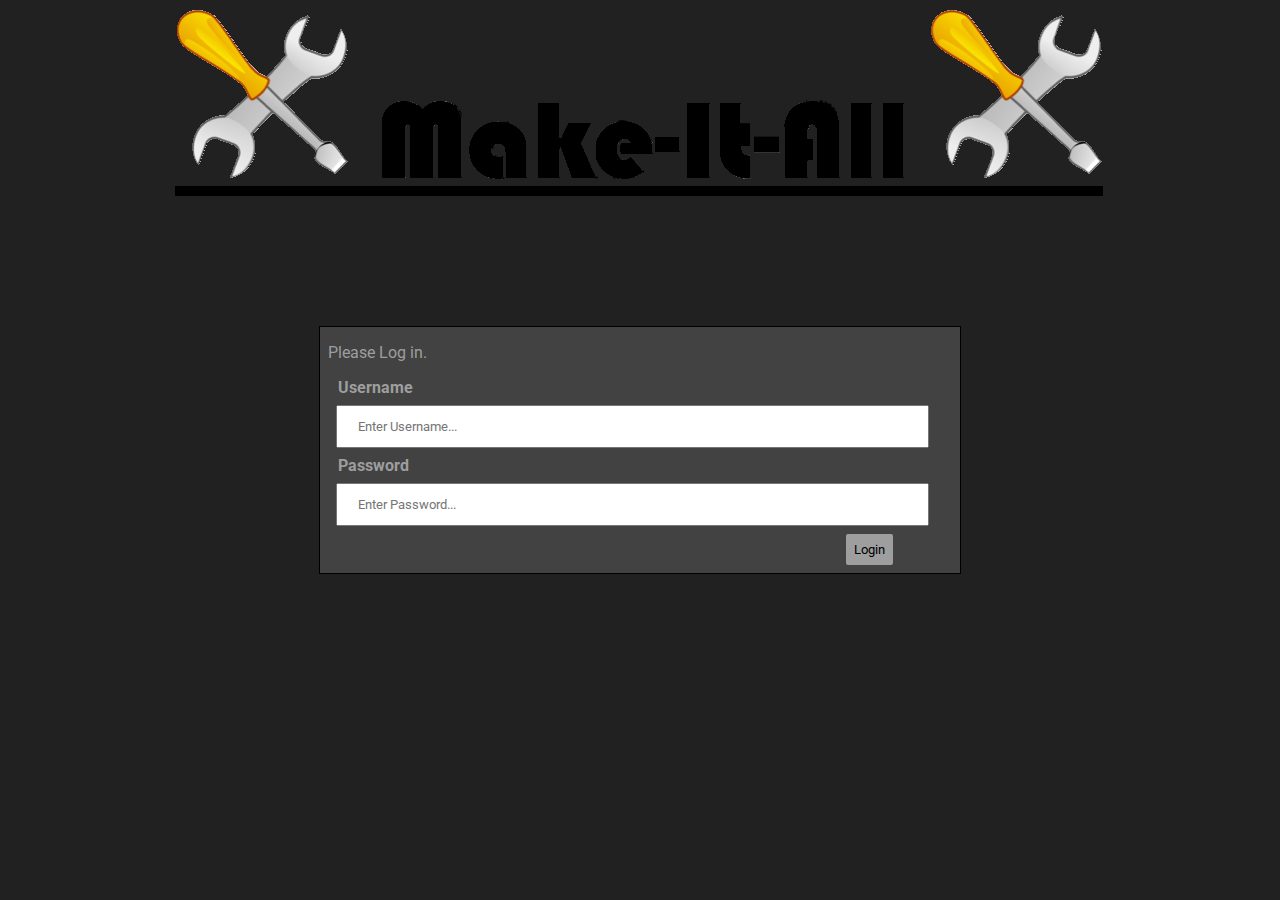
<file: index.html>
<!DOCTYPE html>
<html lang="en">
<head>
    <meta charset="UTF-8">
    <title>Make-It-All Helpdesk</title>
    <link rel="stylesheet" href="../css/index.css" />
    <link href="https://fonts.googleapis.com/css?family=Roboto:500&display=swap" rel="stylesheet">
</head>
<script> 
        function login(e){
            e.preventDefault();
            console.log(document.getElementById("uname").value);
            
          
         if ((document.getElementById("uname").value === "operator" ) && (document.getElementById("passw").value === "Admin1")) {
                 document.location.href = "C:/Users/gurna/Desktop/part1-master/html/problem-submission.html"
                 alert("Welcome Operator")
             }
             else if ((document.getElementById("uname").value === "specialist" ) && (document.getElementById("passw").value === "Admin1")) {
                 document.location.href = "C:/Users/gurna/Desktop/part1-master/html/specialist-job-allocation.html"
                 alert("Welcome Specialist")
             }
        else {
            alert("incorrect username/password")
        }

            
          return false;
        }
    </script>
<body>

<img src="../img/logo.png" class="logo" alt="Company Logo" />
<form onsubmit="return login(event);" >
    <div class="container">
        <p class="prompt"> Please Log in.</p>
        <!-- This is form for username and password-->
        <label for="uname"><b>Username</b>
        <input type="text" placeholder="Enter Username..." id="uname" required>

        </label>
        <br/>
        <label for="passw"><b>Password</b>
        <input type="password" placeholder="Enter Password..." id="passw" required>
        </label>
        <br/>
        <button type="submit">Login</button>
    </div>
</form>


</body>
</html>
</file>
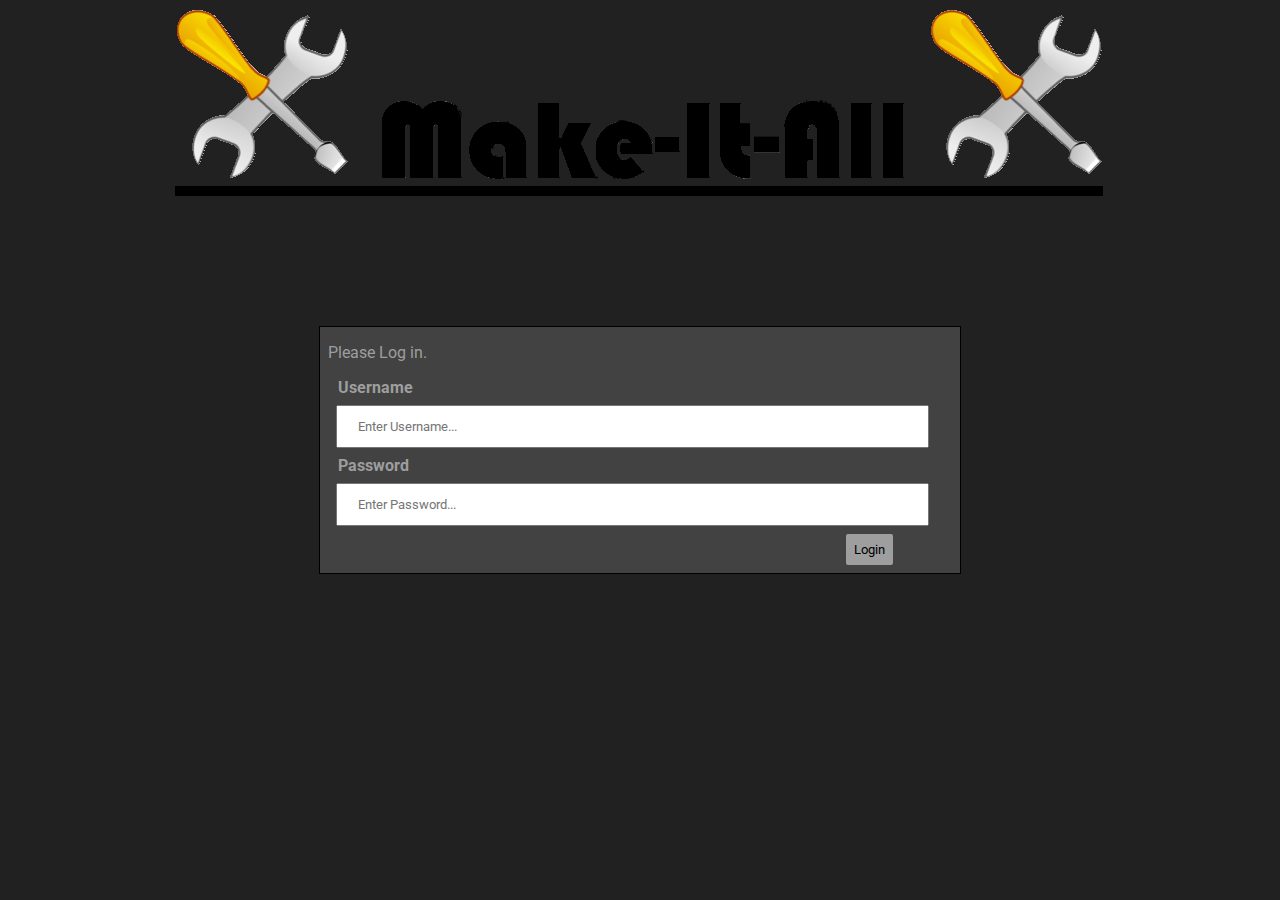
<file: html/index.html>
<!DOCTYPE html>
<html lang="en">
<head>
    <meta charset="UTF-8">
    <title>Make-It-All Helpdesk</title>
    <link rel="stylesheet" href="../css/index.css"/>
    <link href="https://fonts.googleapis.com/css?family=Roboto:500&display=swap" rel="stylesheet">
</head>
<script>
    function login(e) {
        e.preventDefault();
        console.log(document.getElementById("uname").value);


        if ((document.getElementById("uname").value === "operator") && (document.getElementById("passw").value === "Admin1")) {
            document.location.href = "./problem-submission.html";
            alert("Welcome Operator")
        } else if ((document.getElementById("uname").value === "specialist") && (document.getElementById("passw").value === "Admin1")) {
            document.location.href = "./specialist-job-allocation.html";
            alert("Welcome Specialist")
        } else {
            alert("incorrect username/password")
        }


        return false;
    }
</script>
<body>

<img src="../img/logo.png" class="logo" alt="Company Logo"/>
<form onsubmit="return login(event);">
    <div class="container">
        <p class="prompt"> Please Log in.</p>
        <!-- This is form for username and password-->
        <label for="uname"><b>Username</b>
            <input type="text" placeholder="Enter Username..." id="uname" required>

        </label>
        <br/>
        <label for="passw"><b>Password</b>
            <input type="password" placeholder="Enter Password..." id="passw" required>
        </label>
        <br/>
        <button type="submit">Login</button>
    </div>
</form>


</body>
</html>
</file>
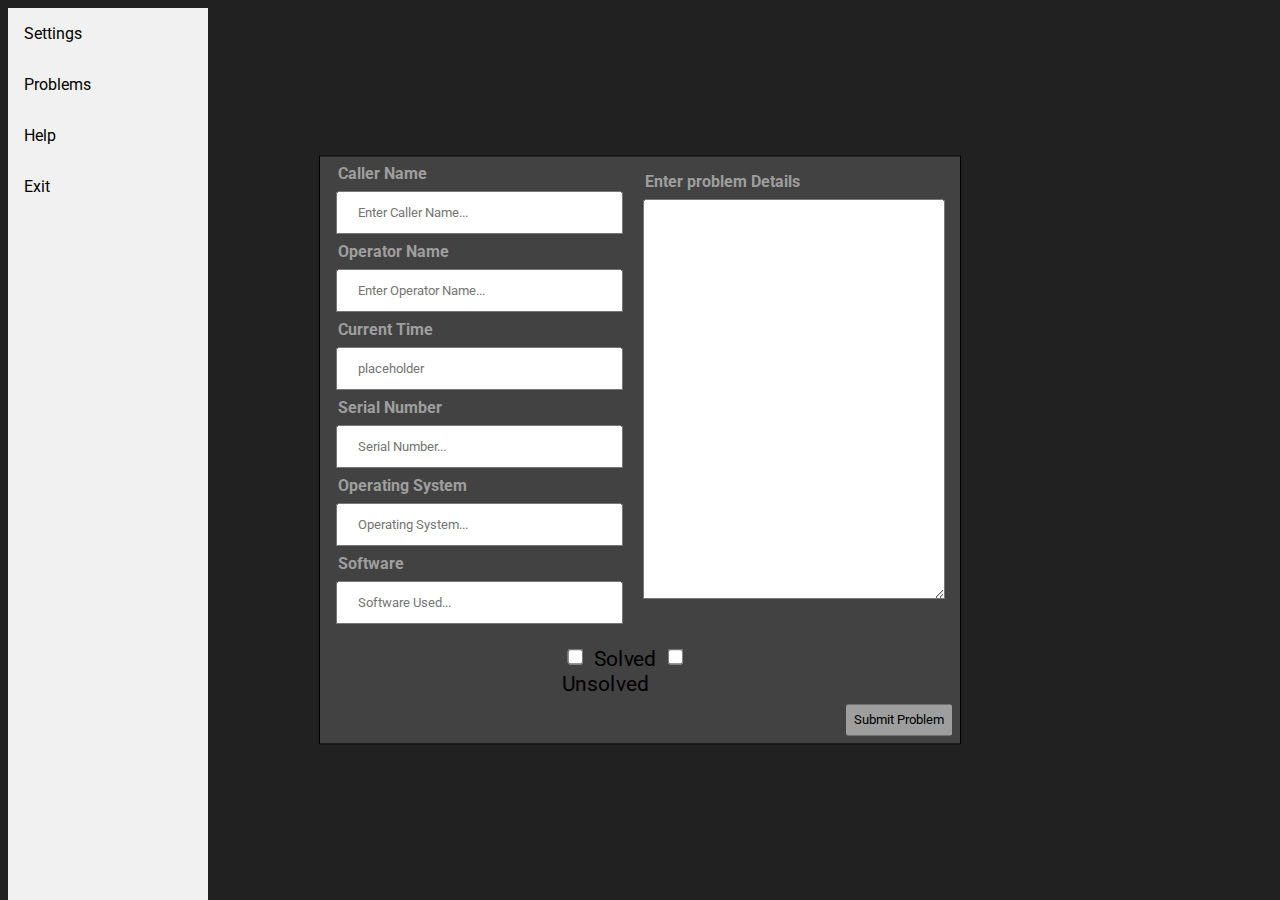
<file: main-menu-problem-submission.html>
<!DOCTYPE html>
<html lang="en" xmlns="http://www.w3.org/1999/html">
<head>
    <meta charset="UTF-8">
    <title>Problem Submission</title>
    <link rel="stylesheet" href="index.css" />
    <link href="https://fonts.googleapis.com/css?family=Roboto:500&display=swap" rel="stylesheet">
</head>

<body>
<div class="sidebar">
    <!-- This is a sidebar for navigation ()-->
    <a href="#settings">Settings</a>
    <a href="#problems">Problems</a>
    <a href="#help">Help</a>
    <a href="#exit">Exit</a>
</div>
<form>

    <div class="container">
        <!-- This is form for problem submission ()-->

        <section>
        <label for="cname"><b>Caller Name</b>
            <input type="text" placeholder="Enter Caller Name..." name="cname" required>
        </label>

        <label for="oname"><b>Operator Name</b>
            <input type="text" placeholder="Enter Operator Name..." name="oname" required>
        </label>
        <br/>

        <label for="ctime"><b>Current Time</b>
            <input type="text" placeholder="placeholder" name="oname" required>
        </label>
        <br/>

        <label for="sname"><b>Serial Number</b>
            <input type="text" placeholder="Serial Number..." name="sname" required>
        </label>
        <br/>

        <label for="oname"><b>Operating System</b>
            <input type="text" placeholder="Operating System..." name="oname" required>
        </label>
        <br/>

        <label for="softwareused"><b>Software</b>
            <input type="text" placeholder="Software Used..." name="softwareused" required>
        </label>
        <br/>
        </section>

        <section><label for="xddd>"><b>Enter problem Details</b>
            <textarea> </textarea>
        </label>
        <br/>
        </section>

        <div class="center">
            <div class="double"><input type="checkbox" name="option1" value="solved"> Solved <input type="checkbox" name="option2" value="unsolved"> Unsolved<br></div></div>

        <button type="submit"> Submit Problem</button>
    </div>
</form>
</body>
</html>
</file>
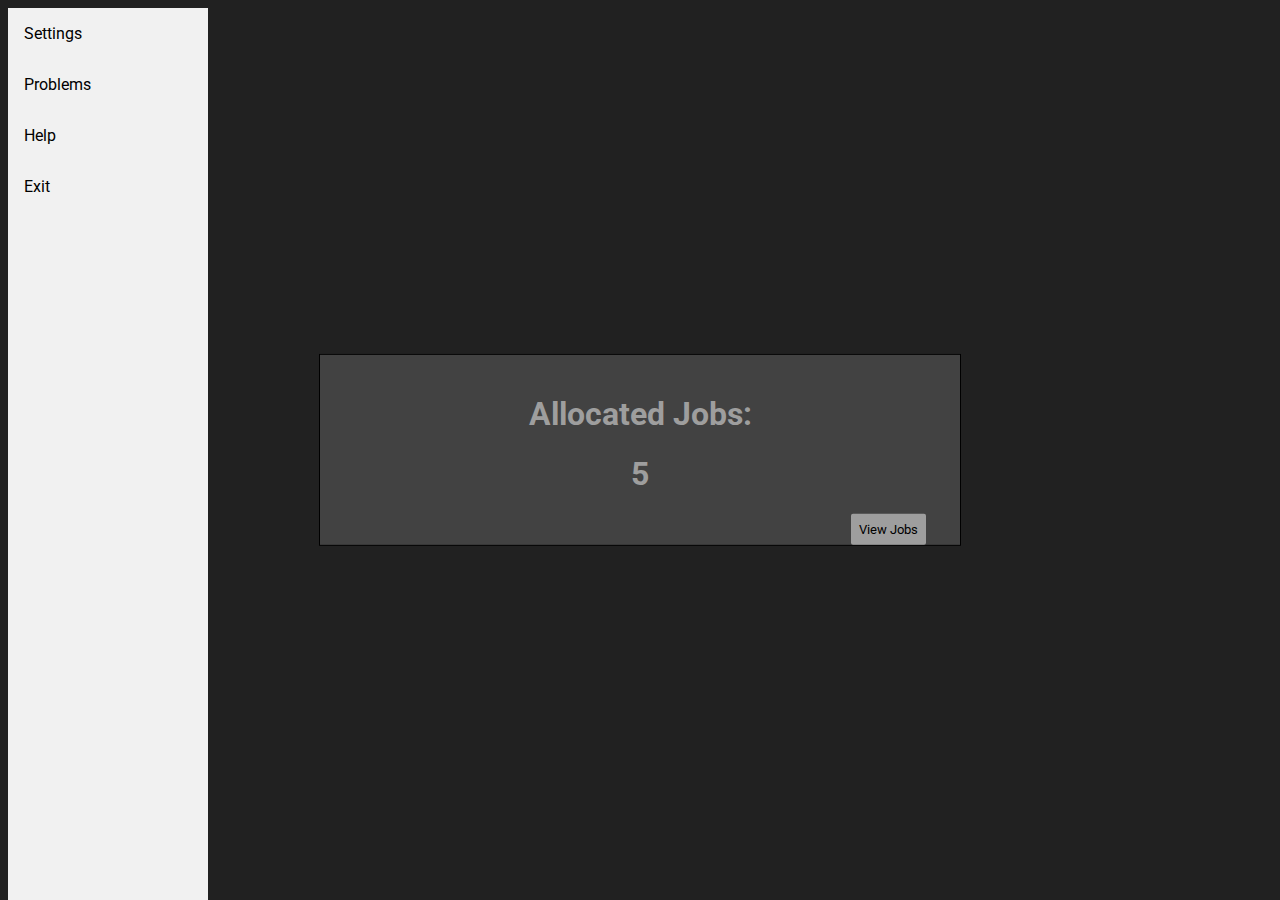
<file: specialist-job-allocation.html>
<!DOCTYPE html>
<html lang="en" xmlns="http://www.w3.org/1999/html">
<head>
    <meta charset="UTF-8">
    <title>Specialist Job Allocation</title>
    <link rel="stylesheet" href="index.css" />
    <link href="https://fonts.googleapis.com/css?family=Roboto:500&display=swap" rel="stylesheet">
</head>

<body>

<div class="sidebar">

    <!-- This is a sidebar for navigation ()-->
    <a href="#settings">Settings</a>
    <a href="#problems">Problems</a>
    <a href="#help">Help</a>
    <a href="#exit">Exit</a>

</div>
<form>

    <!-- This is text to notify the specialist how many jobs they've been allocated ()-->
    <label>
    <div class="container">
        <div class="textCenter">

        <h1>Allocated Jobs:</h1>
        <h1>5</h1>

        </div>
    </div>
    </label>
    <button>View Jobs</button>

</form>
</body>
</html>
</file>
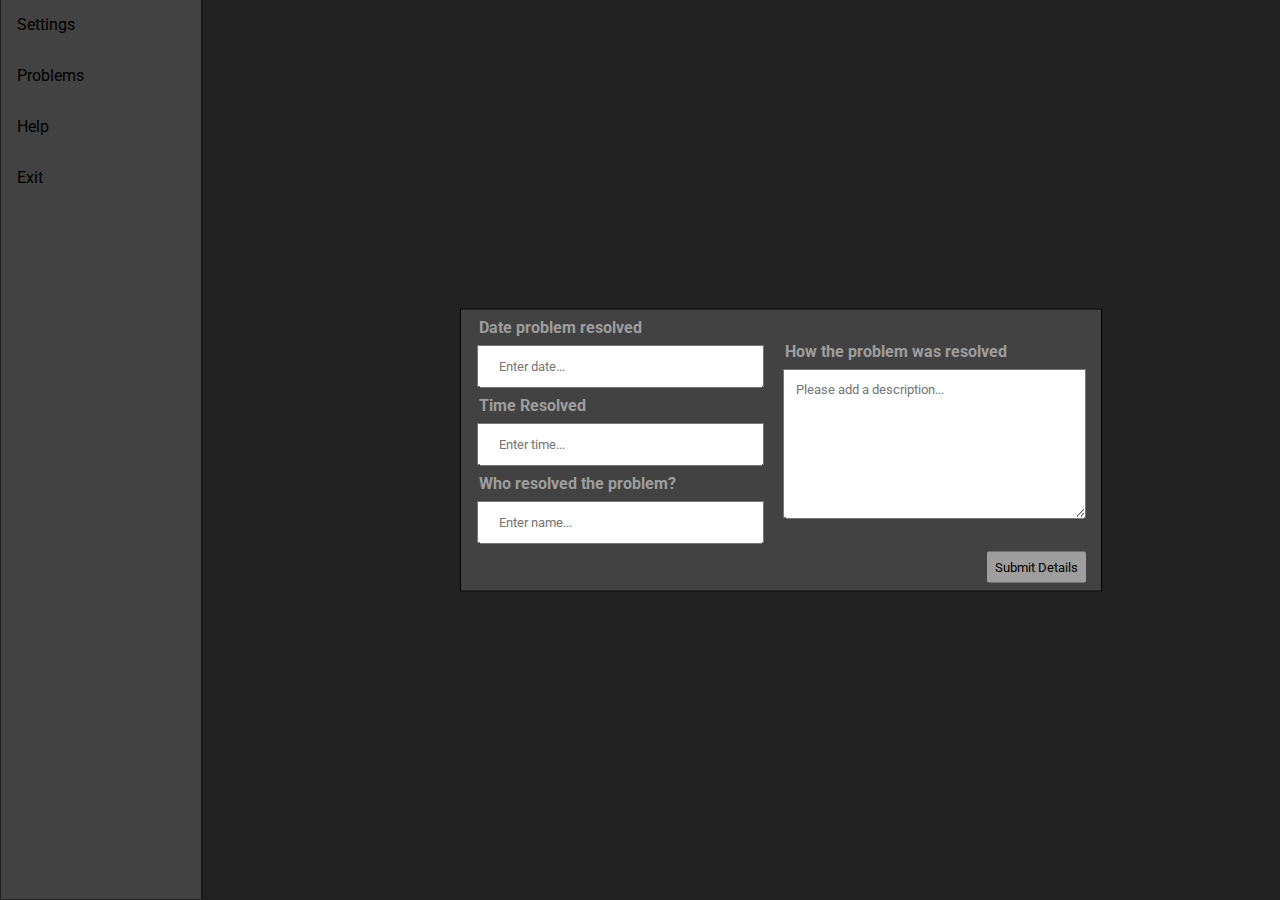
<file: html/problem-solved-form.html>
<!DOCTYPE html>
<html lang="en" xmlns="http://www.w3.org/1999/html">
<head>
    <meta charset="UTF-8">
    <title>Problem Submission</title>
    <link rel="stylesheet" href="../css/index.css" />
    <link href="https://fonts.googleapis.com/css?family=Roboto:500&display=swap" rel="stylesheet">
</head>

<body>
<div class="sidebar">
    <!-- This is a sidebar for navigation ()-->
    <a href="#settings">Settings</a>
    <a href="#problems">Problems</a>
    <a href="#help">Help</a>
    <a href="#exit">Exit</a>
</div>
<form class="prob-solved">
<!--needs action to php above^ for part 2-->
    <div class="container">
        <!-- This is form for problem submission ()-->
        <section>

            <label for="cname"><b>Date problem resolved</b>
                <input type="text" placeholder="Enter date..." name="date" id="cname" required>
            </label>

            <label for="timeRes"><b>Time Resolved</b>
                <input type="text" placeholder="Enter time..." name="time" id="timeRes" required>
            </label>
            <br/>

            <label for="whoRes"><b>Who resolved the problem?</b>
                <input type="text" placeholder="Enter name..." name="whoResolved" id="whoRes" required>
            </label>
            <br/>

        </section>

        <section>
            <label for="howProb"><b>How the problem was resolved</b>
             <textarea class="textareaSize2" placeholder="Please add a description..." id="howProb" required></textarea>
        </label>
            <br/>
        </section>

        <button type="submit">Submit Details</button>
    </div>
</form>
</body>
</html>
</file>
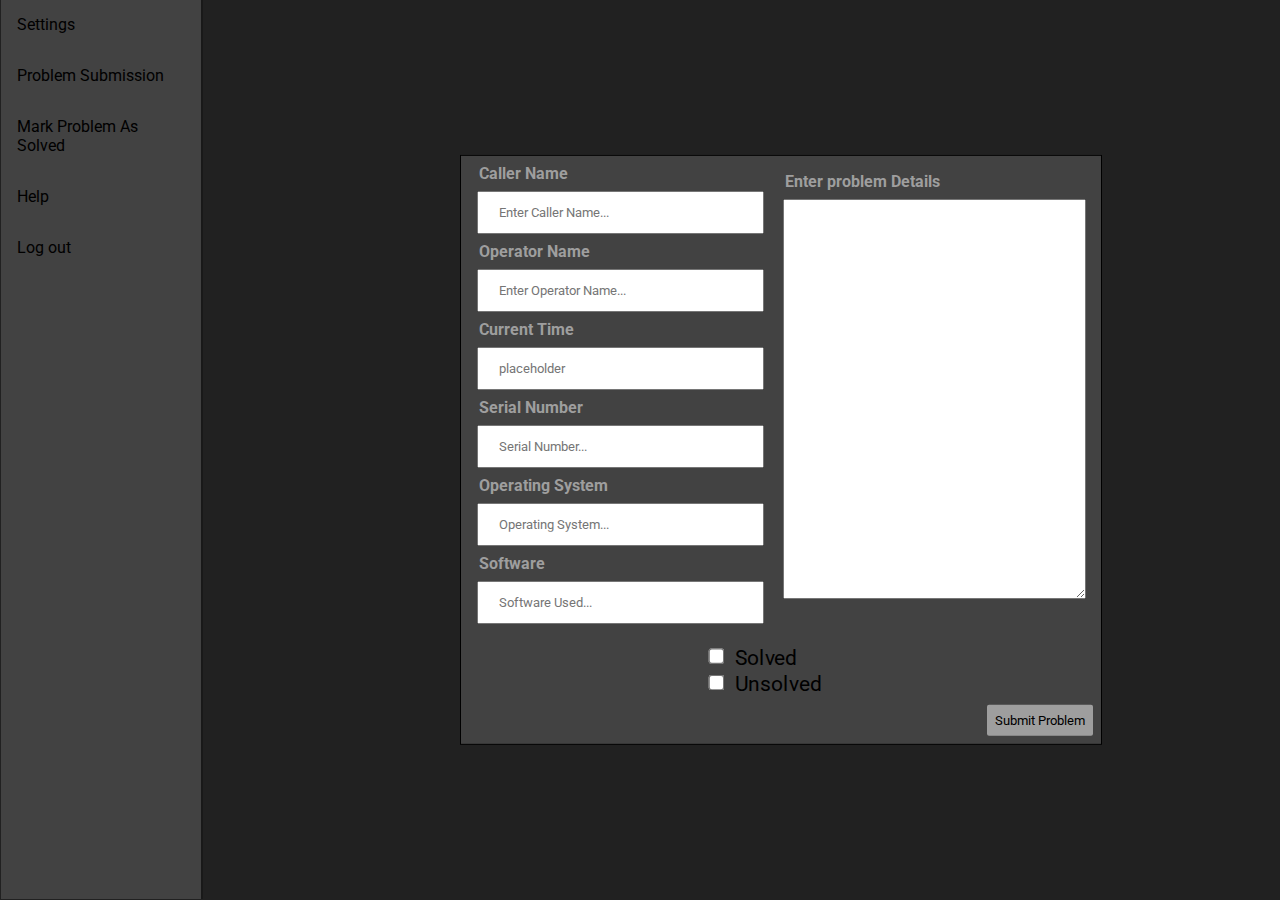
<file: html/problem-submission.html>
<!DOCTYPE html>
<html lang="en" xmlns="http://www.w3.org/1999/html">
<head>
    <meta charset="UTF-8">
    <title>Problem Submission</title>
    <link rel="stylesheet" href="../css/index.css"/>
    <link href="https://fonts.googleapis.com/css?family=Roboto:500&display=swap" rel="stylesheet">
</head>

<body>
<script>
    window.onload = function removeBox() {
        document.getElementById("prob-box").style.display = "none"
    };

    function showProblemSolved() {
        document.getElementById("submission-form").style.display = "none";
        document.getElementById("prob-box").style.display = "inline";
    }

    function showProblemSubmission() {
        document.getElementById("prob-box").style.display = "none";
        document.getElementById("submission-form").style.display = "inline";

    }

    //Function to log out.
    function logOut() {
        if (confirm("Log out?")) {
            document.location.href = "http://team002.sci-project.lboro.ac.uk/helpdesk/html/"
        } else {
            //do nothing
        }
    }
</script>
<div class="sidebar">
    <!-- This is a sidebar for navigation ()-->
    <a href="#settings">Settings</a>
    <a onclick="showProblemSubmission()">Problem Submission</a>
    <a onclick="showProblemSolved()">Mark Problem As Solved</a>
    <a href="#help">Help</a>
    <a onclick="logOut()">Log out</a>
</div>
<form class="submission-form" id="submission-form">

    <div class="container">
        <!-- This is form for problem submission ()-->

        <section>
            <label for="cname"><b>Caller Name</b>
                <input type="text" placeholder="Enter Caller Name..." name="cname" required>
            </label>

            <label for="oname"><b>Operator Name</b>
                <input type="text" placeholder="Enter Operator Name..." name="oname" id="oname" required>
            </label>
            <br/>

            <label for="ctime"><b>Current Time</b>
                <input type="text" placeholder="placeholder" name="oname" id="ctime" required>
            </label>
            <br/>

            <label for="sname"><b>Serial Number</b>
                <input type="text" placeholder="Serial Number..." name="sname" id="sname" required>
            </label>
            <br/>

            <label for="os"><b>Operating System</b>
                <input type="text" placeholder="Operating System..." name="oname" id="os" required>
            </label>
            <br/>

            <label for="softwareUsed"><b>Software</b>
                <input type="text" placeholder="Software Used..." name="softwareused" id="softwareUsed" required>
            </label>
            <br/>
        </section>

        <section><label for="prob-details"><b>Enter problem Details</b>
            <textarea class="textareaSize1" id="prob-details" required> </textarea>
        </label>
            <br/>
        </section>

        <div class="center">
            <div class="double"><input type="checkbox" name="option1" value="solved"> Solved<br> <input type="checkbox"
                                                                                                        name="option2"
                                                                                                        value="unsolved">
                Unsolved
            </div>
        </div>

        <button type="submit"> Submit Problem</button>
    </div>
</form>
<form class="prob-solved" id="prob-box">
    <!--needs action to php above^ for part 2-->
    <div class="container">
        <!-- This is form for problem submission ()-->
        <section>

            <label for="cname"><b>Date problem resolved</b>
                <input type="text" placeholder="Enter date..." name="date" id="cname" required>
            </label>

            <label for="timeRes"><b>Time Resolved</b>
                <input type="text" placeholder="Enter time..." name="time" id="timeRes" required>
            </label>
            <br/>

            <label for="whoRes"><b>Who resolved the problem?</b>
                <input type="text" placeholder="Enter name..." name="whoResolved" id="whoRes" required>
            </label>
            <br/>

        </section>

        <section>
            <label for="howProb"><b>How the problem was resolved</b>
                <textarea class="textareaSize2" placeholder="Please add a description..." id="howProb"
                          required></textarea>
            </label>
            <br/>
        </section>

        <button type="submit">Submit Details</button>
    </div>
</form>
</body>
</html>

<!--TODO: ADD PERSONNEL  LIST -> SIDEBAR OPTION-->
</file>
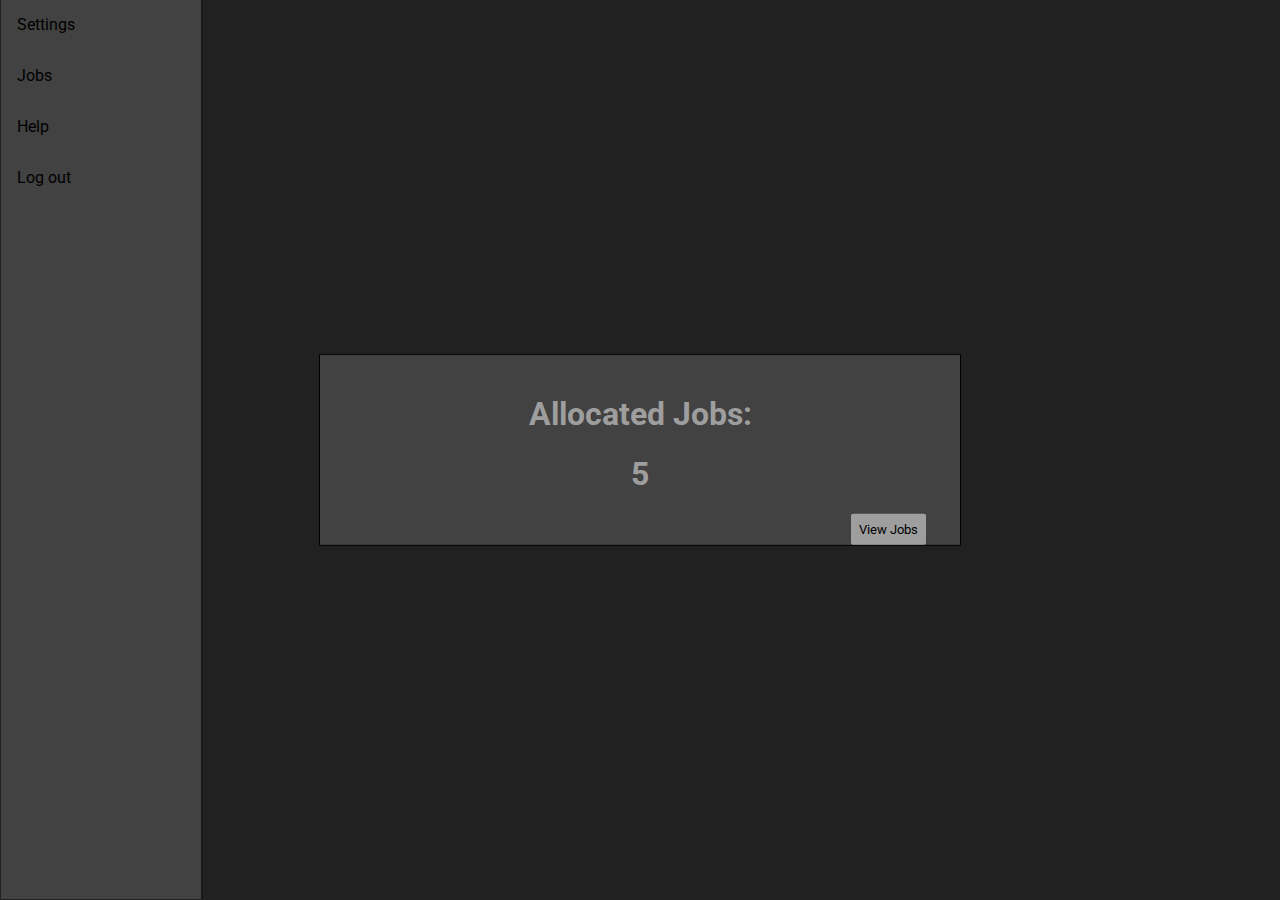
<file: html/specialist-job-allocation.html>
<!DOCTYPE html>
<html lang="en" xmlns="http://www.w3.org/1999/html">
<head>
    <meta charset="UTF-8">
    <title>Specialist Job Allocation</title>
    <link rel="stylesheet" href="../css/index.css"/>
    <link href="https://fonts.googleapis.com/css?family=Roboto:500&display=swap" rel="stylesheet">
</head>

<body>
<script>
    //Function to log out.
    function logOut() {
        if (confirm("Log out?")) {
            document.location.href = "http://team002.sci-project.lboro.ac.uk/helpdesk/html/"
        } else {
            //do nothing
        }
    }
</script>
<div class="sidebar">

    <!-- This is a sidebar for navigation ()-->
    <a href="#settings">Settings</a>
    <a href="#jobs">Jobs</a>
    <a href="#help">Help</a>
    <a onclick="logOut()" href="#exit">Log out</a>

</div>
<form id="allocated-form" onsubmit="return showJobs(event)">

    <!-- This is text to notify the specialist how many jobs they've been allocated ()-->
    <label>
        <div class="container">
            <div class="textCenter">

                <h1>Allocated Jobs:</h1>
                <h1>5</h1>

            </div>
        </div>
    </label>
    <button>View Jobs</button>

</form>
<table id="job-list" class="job-list">

<!--TODO: PLEASE POPULATE TABLE-->
    <tr>
        <th>ProblemID</th>
        <th>Name</th>
        <th>Operator</th>
        <th>Serial No. of hardware</th>
        <th>Operating System</th>
        <th>Software</th>
        <th>Problem Desc</th>
        <th>Problem type</th>
    </tr>
    <tr>
        <td></td>
    </tr>
    <tr>
        <td></td>
    </tr>
    <tr>
        <td></td>
    </tr>
    <tr>
        <td></td>
    </tr>
</table>
<script>
    function showJobs(e) { //Hides the current form that says allocated jobs
        //displays table with active jobs
        e.preventDefault();
        var container = document.getElementById("allocated-form");
        container.style.display = "none";
        var job_list = document.getElementById("job-list");
        job_list.style.display = "inline";

        return false
    }
</script>
</body>
</html>


<!--TODO: Create table with all information from requirements for specialist.-->
</file>
<file: css/index.css>
/*formats the form*/
form {
    background-color: #424242;
    border: black solid 1px;
    margin: auto;
    width: 50%;
    position: fixed;
    top: 50%;
    left: 50%;
    transform: translate(-50%, -50%);
}

/*formatting the problem solved form*/
.prob-solved {
    margin-left: 11%;
}

/*Format the input fields*/
input[type=text], input[type=password], textarea {
    display: inline-block;
    box-sizing: border-box;
    margin: 8px;
    padding: 12px 20px;
    width: 95%
}

/*Format the container*/
div.container {
    width: auto;
    margin: 8px;
}

/*Format the labels*/
label {
    margin-left: 10px;
    color: #9E9E9E;
}

/*Change font for the page*/
* {
    font-family: 'Roboto', sans-serif;
}

/*format the button*/
button {
    margin-left: 83%;
    border-radius: 2px;
    box-shadow: none;
    border: none;
    background-color: #9E9E9E;
    padding: 8px;
}

button:hover {
    opacity: .7;
}

body {
    background-color: #212121;
}

/*Make-it-All Logo*/
.logo {
    display: block;
    margin-left: auto;
    margin-right: auto;
}

.prompt {
    color: #9E9E9E;
}

div.center {
    display: block;
    padding: 2%;
    margin-left: auto;
    margin-right: auto;
    width: 25%;
}

div.double {
    zoom: 1.2;
    transform: scale(1.1);
    -ms-transform: scale(1.1);
    -webkit-transform: scale(1.1);
    -o-transform: scale(1.1);
    -moz-transform: scale(1.1);
    transform-origin: 0 0;
    -ms-transform-origin: 0 0;
    -webkit-transform-origin: 0 0;
    -o-transform-origin: 0 0;
    -moz-transform-origin: 0 0;
}

textarea {
    box-sizing: border-box;
    margin: 8px;
    padding: 12px 12px;
    width: 100%
}

.textareaSize1 {
    height: 400px
}

.textareaSize2 {
    height: 150px
}


section {
    display: inline-block;
    width: 48.5%;
}

/* The side navigation menu */
.sidebar {
    margin-left: 0;
    padding: 0;
    width: 200px;
    background-color: #424242;
    position: fixed;
    height: 100%;
    overflow: auto;
    float: left;
    left: 1px;
    top: -1px;
    border-right: 2px solid #191919;
}

/* Sidebar links */
.sidebar a {
    display: block;
    color: black;
    padding: 16px;
    text-decoration: none;
}

/* Links on mouse-over */
.sidebar a:hover:not(.active) {
    background-color: #555;
    color: white;
}

/* Page content. The value of the margin-left property should match the value of the sidebar's width property */
div.content {
    margin-left: 200px;
    padding: 1px 16px;
    height: 1000px;
}

div.textCenter {
    text-align: center;
}

form.submission-form {
    margin-left: 11%;
}

/*Formatting the table in specialist page*/
.job-list {
    display: none;
    margin: auto;
    position: fixed;
    top: 20%;
    left: 20%;
}

/*formatting the tables across the folder*/
table, th, td, tr {
    border: 1px solid black;
    border-collapse: collapse;
    background-color: #424242;
}

th, td {
    padding: 15px;
}

th {
    text-align: left;
}
</file>
<file: index.css>
/*formats the log in form*/
form {
    background-color: #424242;
    border: black solid 1px;
    margin: auto;
    width: 50%;
    position: fixed;
    top: 50%;
    left: 50%;
    /* bring your own prefixes */
    transform: translate(-50%, -50%);
}
/*Format the input fields*/
input[type=text], input[type=password], textarea {
    display: inline-block;
    box-sizing: border-box;
    margin: 8px;
    padding: 12px 20px;
    width: 95%
}
/*Format the container for form*/
div.container {
    width: auto;
    margin: 8px;
}
/*Format the labels*/
label {
    margin-left: 10px;
    color: #9E9E9E;
}
/*Change font for the page*/
*{
    font-family: 'Roboto', sans-serif;
}

button{
    margin-left: 83%;
    border-radius: 2px;
    box-shadow: none;
    border: none;
    background-color: #9E9E9E;
    padding: 8px;
}
button:hover{
    opacity: .7;
}

body{
    background-color: #212121;
}

div.center{
    display: block;
    padding: 2%;
    margin-left: auto;
    margin-right: auto;
    width: 25%;
}

div.double{
    zoom: 1.2;
    transform: scale(1.1);
    -ms-transform: scale(1.1);
    -webkit-transform: scale(1.1);
    -o-transform: scale(1.1);
    -moz-transform: scale(1.1);
    transform-origin: 0 0;
    -ms-transform-origin: 0 0;
    -webkit-transform-origin: 0 0;
    -o-transform-origin: 0 0;
    -moz-transform-origin: 0 0;
}

textarea {
    height: 400px;
    box-sizing: border-box;
    margin: 8px;
    padding: 12px 12px;
    width: 100%

}

section {
    display: inline-block;
    width: 48.5%;
}

/* The side navigation menu */
.sidebar {
    margin: 0;
    padding: 0;
    width: 200px;
    background-color: #f1f1f1;
    position: fixed;
    height: 100%;
    overflow: auto;
}

/* Sidebar links */
.sidebar a {
    display: block;
    color: black;
    padding: 16px;
    text-decoration: none;
}

/* Links on mouse-over */
.sidebar a:hover:not(.active) {
    background-color: #555;
    color: white;
}

/* Page content. The value of the margin-left property should match the value of the sidebar's width property */
div.content {
    margin-left: 200px;
    padding: 1px 16px;
    height: 1000px;
}

div.textCenter{
    text-align: center;
}
</file>
